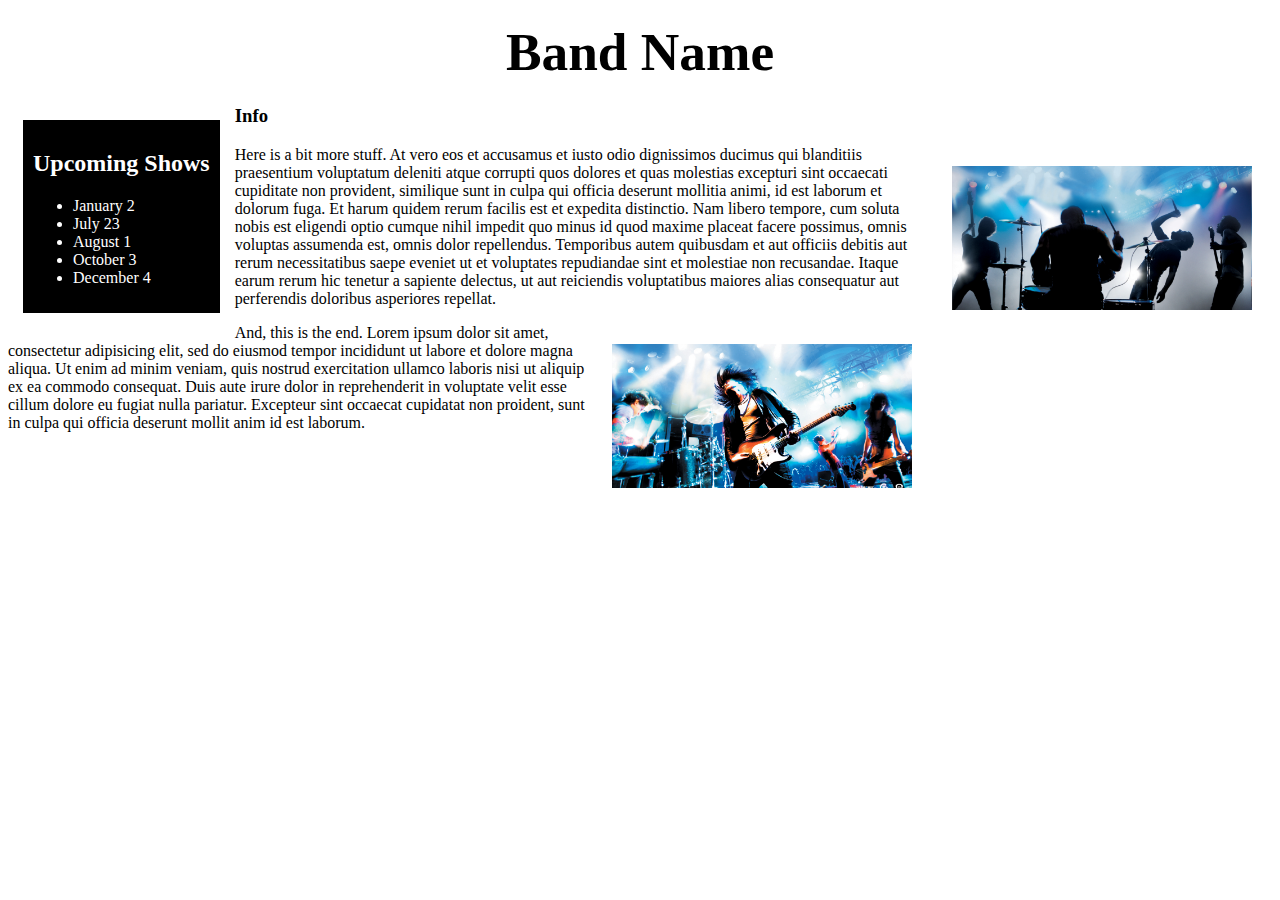
<file: index.html>
<!DOCTYPE html>
<html>
  <head>
    <title>Band Name</title>
    <link href="css/styles.css" rel="stylesheet" type="text/css">
  </head>
  <body>
    <h1 class="center"><span class="Title">Band Name</span></h1>
    <div class="sidebar">
      <h2>Upcoming Shows</h2>
        <ul>
          <li>January 2</li>
          <li>July 23</li>
          <li>August 1</li>
          <li>October 3</li>
          <li>December 4</li>
        </ul>
    </div>

    <div class="middle">
    <h3>Info</h3>
    <img class="main" src="img/band1.jpg" alt="Band 1">


    <p>Here is a bit more stuff. At vero eos et accusamus et iusto odio dignissimos ducimus qui blanditiis praesentium voluptatum deleniti atque corrupti quos dolores et quas molestias excepturi sint occaecati cupiditate non provident, similique sunt in culpa qui officia deserunt mollitia animi, id est laborum et dolorum fuga. Et harum quidem rerum facilis est et expedita distinctio. Nam libero tempore, cum soluta nobis est eligendi optio cumque nihil impedit quo minus id quod maxime placeat facere possimus, omnis voluptas assumenda est, omnis dolor repellendus. Temporibus autem quibusdam et aut officiis debitis aut rerum necessitatibus saepe eveniet ut et voluptates repudiandae sint et molestiae non recusandae. Itaque earum rerum hic tenetur a sapiente delectus, ut aut reiciendis voluptatibus maiores alias consequatur aut perferendis doloribus asperiores repellat.</p>

    <img class="main" src="img/band2.jpg" alt="Band 2">

    <p>And, this is the end. Lorem ipsum dolor sit amet, consectetur adipisicing elit, sed do eiusmod tempor incididunt ut labore et dolore magna aliqua. Ut enim ad minim veniam, quis nostrud exercitation ullamco laboris nisi ut aliquip ex ea commodo consequat. Duis aute irure dolor in reprehenderit in voluptate velit esse cillum dolore eu fugiat nulla pariatur. Excepteur sint occaecat cupidatat non proident, sunt in culpa qui officia deserunt mollit anim id est laborum.</p>
  </div>

  </body>
</html>
</file>
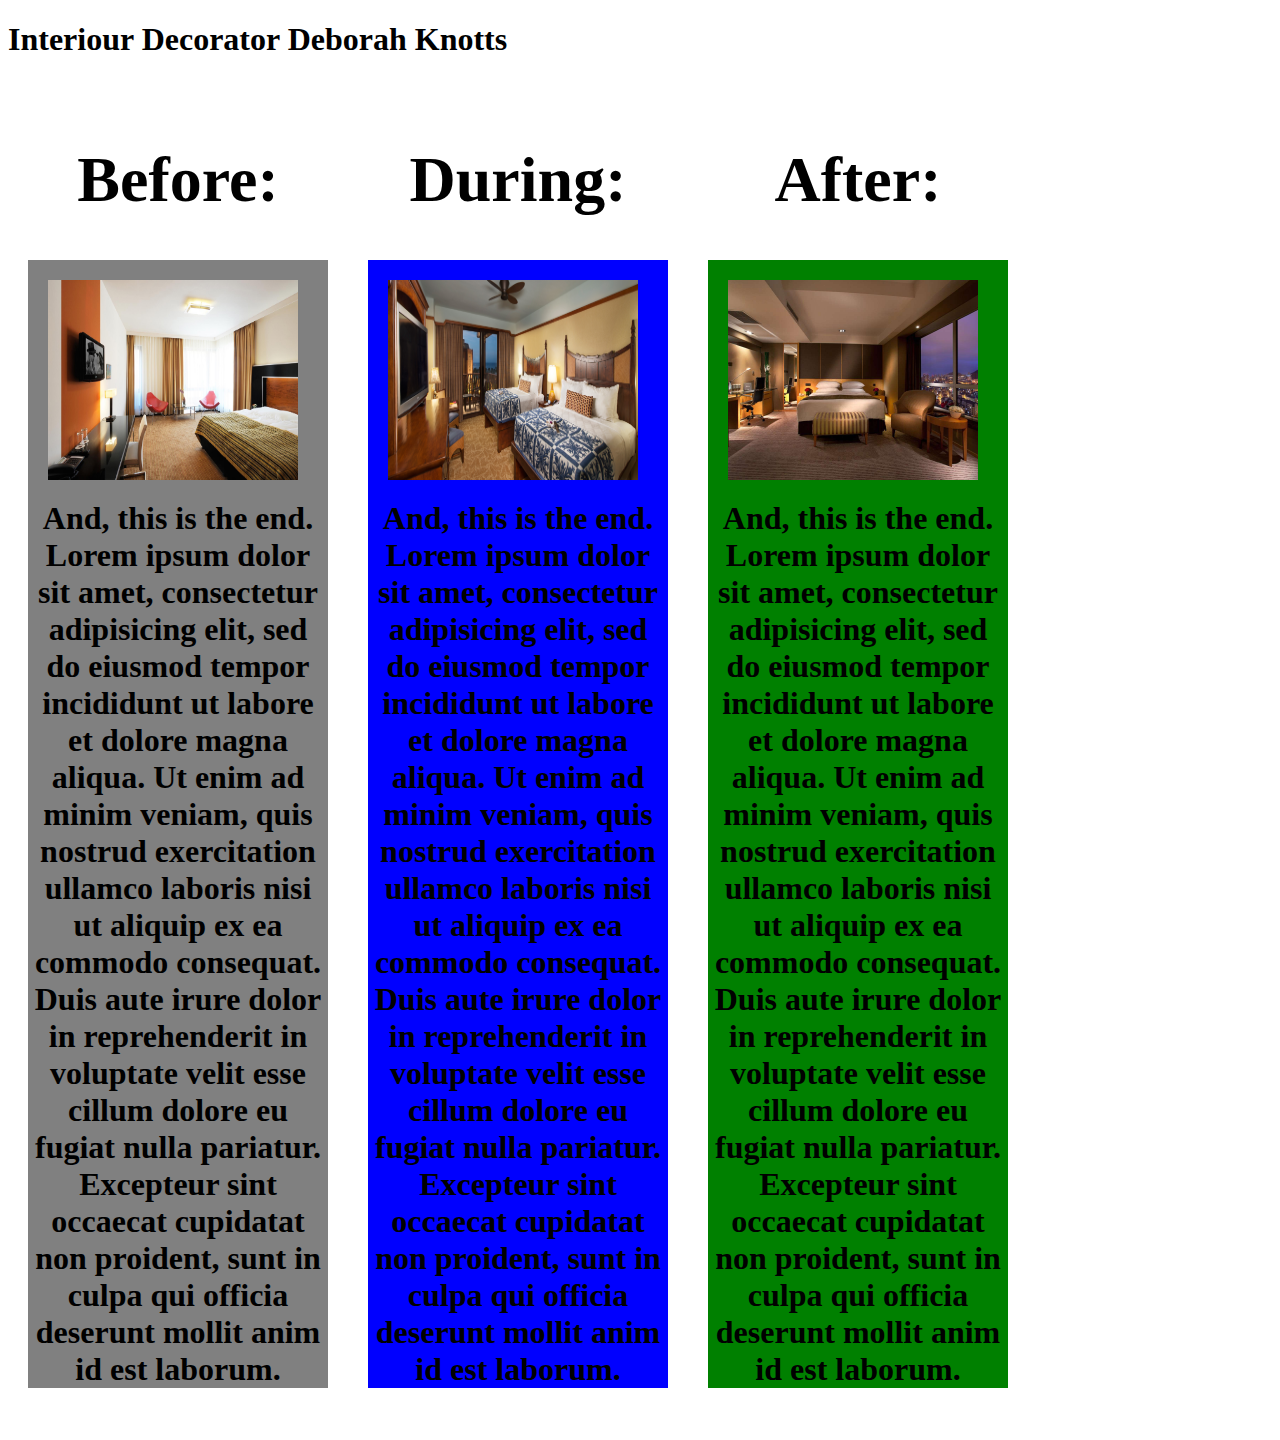
<file: decorator.html>
<!DOCTYPE html>
<html>
  <head>
    <title>Interiour Decorator for some reason</title>
    <link href="css/styles.css" rel="stylesheet" type="text/css">
  </head>
  <body>
    <h1>Interiour Decorator Deborah Knotts<h1>
      <div class="column">
        <h1>Before:</h1>
        <img src="img/before.jpg" class="column">
        <p class="column1">And, this is the end. Lorem ipsum dolor sit amet, consectetur adipisicing elit, sed do eiusmod tempor incididunt ut labore et dolore magna aliqua. Ut enim ad minim veniam, quis nostrud exercitation ullamco laboris nisi ut aliquip ex ea commodo consequat. Duis aute irure dolor in reprehenderit in voluptate velit esse cillum dolore eu fugiat nulla pariatur. Excepteur sint occaecat cupidatat non proident, sunt in culpa qui officia deserunt mollit anim id est laborum.</p>
      </div>
      <div class="column">
        <h1>During:</h1>
        <img src="img/during.jpg" class="column">
        <p class="column2">And, this is the end. Lorem ipsum dolor sit amet, consectetur adipisicing elit, sed do eiusmod tempor incididunt ut labore et dolore magna aliqua. Ut enim ad minim veniam, quis nostrud exercitation ullamco laboris nisi ut aliquip ex ea commodo consequat. Duis aute irure dolor in reprehenderit in voluptate velit esse cillum dolore eu fugiat nulla pariatur. Excepteur sint occaecat cupidatat non proident, sunt in culpa qui officia deserunt mollit anim id est laborum.</p>
      </div>
      <div class="column">
        <h1>After:</h1>
        <img src="img/after.jpg" class="column">
        <p class="column3">And, this is the end. Lorem ipsum dolor sit amet, consectetur adipisicing elit, sed do eiusmod tempor incididunt ut labore et dolore magna aliqua. Ut enim ad minim veniam, quis nostrud exercitation ullamco laboris nisi ut aliquip ex ea commodo consequat. Duis aute irure dolor in reprehenderit in voluptate velit esse cillum dolore eu fugiat nulla pariatur. Excepteur sint occaecat cupidatat non proident, sunt in culpa qui officia deserunt mollit anim id est laborum.</p>
      </div>
  </body>
</html>
</file>
<file: css/styles.css>
.sidebar{
  float: left;
  padding: 10px;
  margin: 15px;
  border: 10px;
  background-color: black;
  color: white;

}

.center{
  text-align: center;
}

.Title{
  font-weight: bold;
  font-size: 40pt;
}

img.main{
  float: right;
  width: 300px;
  padding: 20px;
  text-align: right;
}

.column1{
  background-color: gray;
}

.column2{
  background-color: blue;
}

.column3{
  background-color: green;
}

.column{
  width: 300px;
  float: left;
  margin: 20px;
  text-align: center;
  border: 5px;
}

img.column{
  height: 200px;
  width: 250px;
}
</file>
